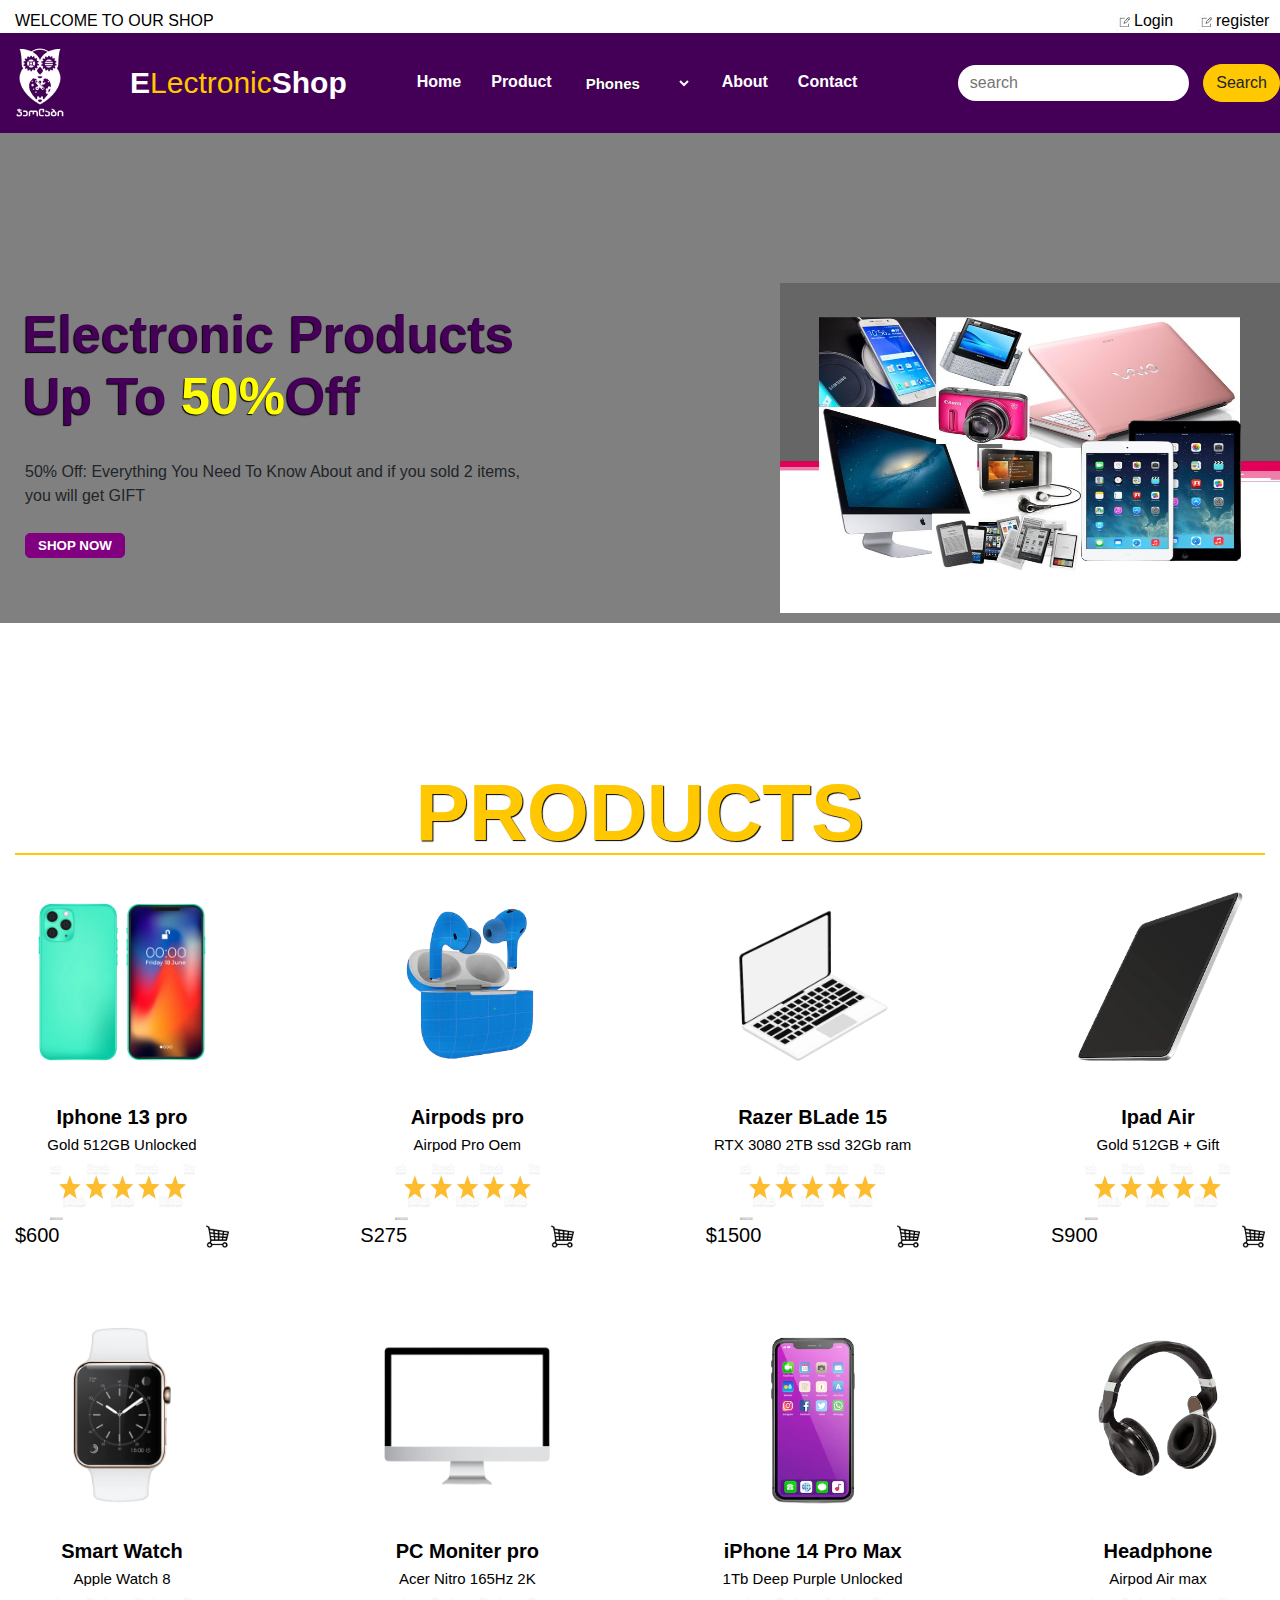
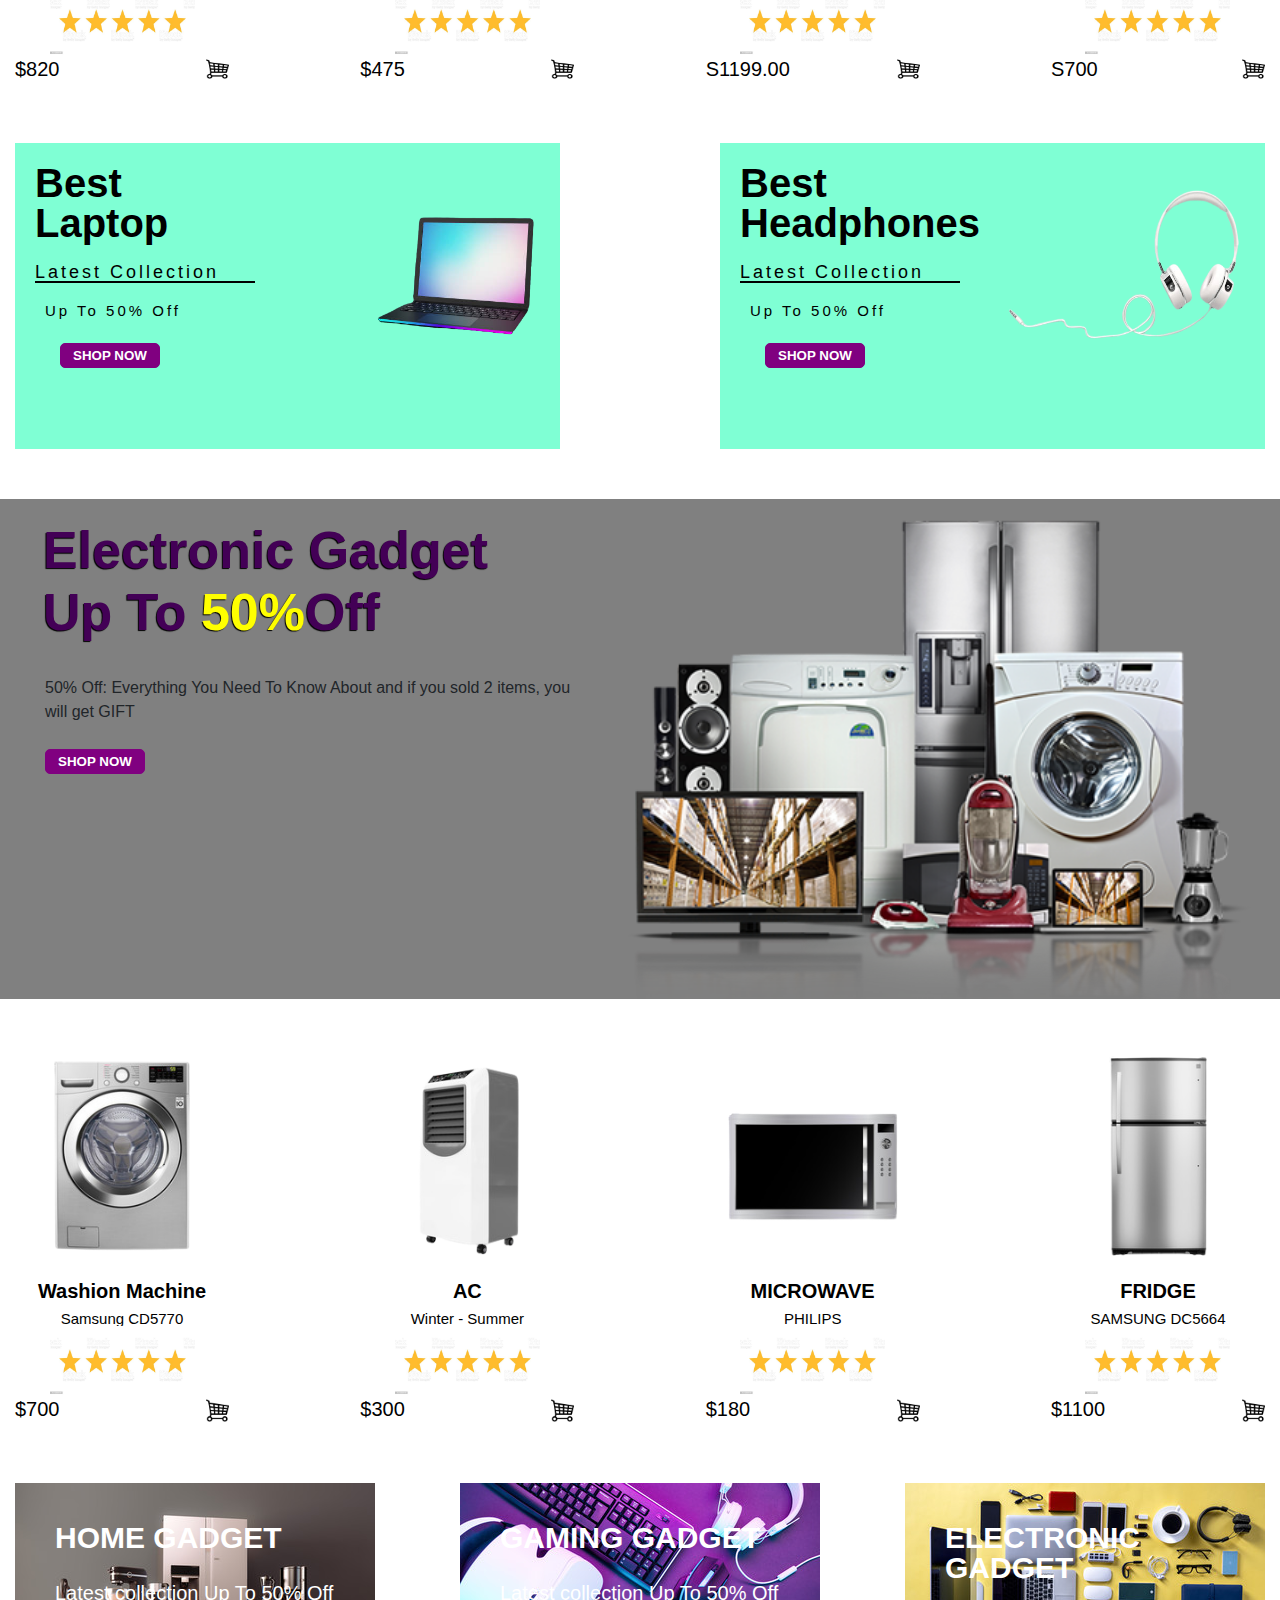
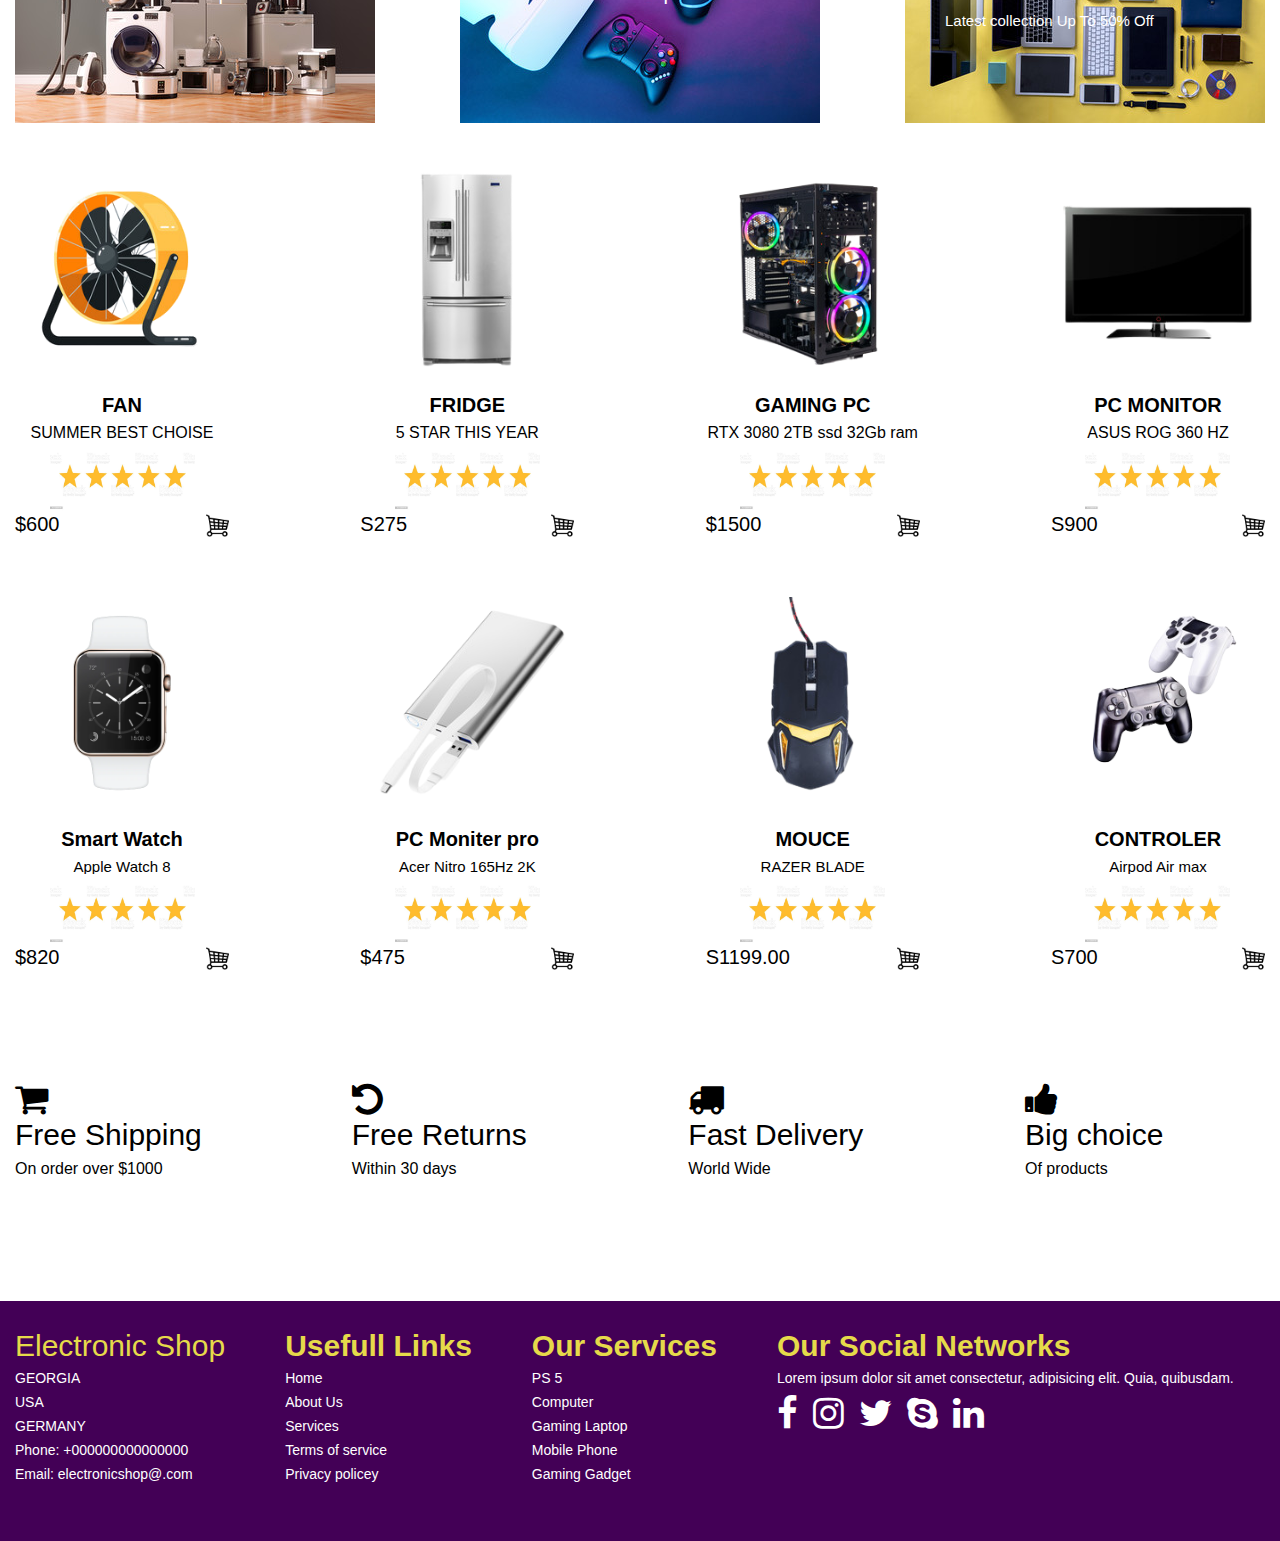
<file: index.html>
<!DOCTYPE html>
<html lang="en">
  <head>
    <meta charset="UTF-8" />
    <meta http-equiv="X-UA-Compatible" content="IE=edge" />
    <meta name="viewport" content="width=device-width, initial-scale=1.0" />
    <link
      rel="stylesheet"
      href="https://cdnjs.cloudflare.com/ajax/libs/font-awesome/4.7.0/css/font-awesome.min.css"
    />
    <link rel="stylesheet" href="css/style.css" />
    <!-- font -->
    <link
      href="https://fonts.googleapis.com/css2?family=Merriweather:wght@400;700&display=swap"
      rel="stylesheet"
    />

    <title>MAIN PRODUCT</title>
  </head>
  <body>
    <div class="header-main">
      <div class="welcome">
        <div class="top-navbar">
          <p>WELCOME TO OUR SHOP</p>
        </div>

        <div class="icons">
          <img class="login" src="image/register.jpeg" alt="login" />
          <p>Login</p>
          <img class="login" src="image/register.jpeg" alt="register" />
          <p>register</p>
        </div>
      </div>
      <!-- header -->
      <header class="header">
        <div class="header-content">
          <div class="nav-left">
            <div class="logo">
              <img class="geolablogo" src="image/geolabremove.png" alt="logo" />
              <span class="electronic">E</span>
              <p>Lectronic</p>
              <span class="electronic">Shop</span>
            </div>

            <nav>
              <ul>
                <a href="#firspage"> <li>Home</li></a>
                <a href="#secondpage"> <li>Product</li></a>

                <select class="category">
                  <option class="technick" value="Phones">Phones</option>
                  <option class="technick" value="laptop">Laptop</option>
                  <option class="technick" value="headphone">Headphone</option>
                  <option class="technick" value="monitor">Monitor</option>
                </select>

                <a href="second.html"> <li>About</li></a>
                <li>Contact</li>
              </ul>
            </nav>
            <a href="javascript:void(0);" class="icon" onclick="myFunction()">
              <i class="fa fa-bars burger-bar"></i>
            </a>
          </div>

          <div class="nav-right">
            <input
              class="search1"
              type="text"
              type="search"
              placeholder="search"
            />
            <button class="btn">Search</button>
          </div>
        </div>
      </header>
      <!-- header -->
    </div>
    <section class="firspage">
      <div class="home-page" id="firspage">
        <div class="home-left">
          <h1>
            Electronic Products <br />Up To <span class="discount">50%</span>Off
          </h1>
          <p>
            50% Off: Everything You Need To Know About and if you sold 2 items,
            you will get GIFT
          </p>
          <button class="shop-now">SHOP NOW</button>
        </div>

        <img class="electronic-img" src="image/all.jpg" alt="electronic" />
      </div>
    </section>
    <section class="secondpage">
      <div class="products container" id="secondpage">
        <h1>PRODUCTS</h1>
        <div class="main-card">
          <div class="card1 card">
            <img class="iphone-box box1" src="image/iphone.png" alt="Iphone" />
            <h3 class="iphone-name tittle">Iphone 13 pro</h3>
            <p class="iphone-text specs">Gold 512GB Unlocked</p>
            <img class="star" src="image/starrr.jpg" alt="star" />
            <div class="price">
              <p class="item-price">$600</p>
              <img class="shopping-cart" src="image/cartt.png" alt="cart" />
            </div>
          </div>
          <div class="card2 card">
            <img
              class="airpods-box box1"
              src="image/airpods.png"
              alt="Iphone"
            />
            <h3 class="airpods-name tittle">Airpods pro</h3>
            <p class="airpods-text specs">Airpod Pro Oem</p>
            <img class="star" src="image/starrr.jpg" alt="star" />
            <div class="price">
              <p class="item-price">S275</p>
              <img class="shopping-cart" src="image/cartt.png" alt="cart" />
            </div>
          </div>
          <div class="card3 card">
            <img class="laptop-box box1" src="image/laptop.png" alt="Iphone" />
            <h3 class="laptop-name tittle">Razer BLade 15</h3>
            <p class="laptop-text specs">RTX 3080 2TB ssd 32Gb ram</p>
            <img class="star" src="image/starrr.jpg" alt="star" />
            <div class="price">
              <p class="item-price">$1500</p>
              <img class="shopping-cart" src="image/cartt.png" alt="cart" />
            </div>
          </div>
          <div class="card4 card">
            <img class="ipad-box box1" src="image/ipad.png" alt="Iphone" />
            <h3 class="ipad-name tittle">Ipad Air</h3>
            <p class="ipad-text specs">Gold 512GB + Gift</p>
            <img class="star" src="image/starrr.jpg" alt="star" />
            <div class="price">
              <p class="item-price">S900</p>
              <img class="shopping-cart" src="image/cartt.png" alt="cart" />
            </div>
          </div>
        </div>

        <div class="main-card2">
          <div class="card5 card2">
            <img class="iphone-box box2" src="image/watch.png" alt="Iphone" />
            <h3 class="iphone-name tittle2">Smart Watch</h3>
            <p class="iphone-text specs2">Apple Watch 8</p>
            <img class="star2" src="image/starrr.jpg" alt="star" />
            <div class="price2">
              <p class="item-price2">$820</p>
              <img class="shopping-cart2" src="image/cartt.png" alt="cart" />
            </div>
          </div>
          <div class="card6 card2">
            <img
              class="airpods-box box2"
              src="image/monitor.png"
              alt="Iphone"
            />
            <h3 class="airpods-name tittle2">PC Moniter pro</h3>
            <p class="airpods-text specs2">Acer Nitro 165Hz 2K</p>
            <img class="star2" src="image/starrr.jpg" alt="star" />
            <div class="price2">
              <p class="item-price2">$475</p>
              <img class="shopping-cart2" src="image/cartt.png" alt="cart" />
            </div>
          </div>
          <div class="card7 card2">
            <img class="laptop-box box2" src="image/iphonee.png" alt="Iphone" />
            <h3 class="laptop-name tittle2">iPhone 14 Pro Max</h3>
            <p class="laptop-text specs2">1Tb Deep Purple Unlocked</p>
            <img class="star2" src="image/starrr.jpg" alt="star" />
            <div class="price2">
              <p class="item-price2">S1199.00</p>
              <img class="shopping-cart2" src="image/cartt.png" alt="cart" />
            </div>
          </div>
          <div class="card8 card2">
            <img
              class="ipad-box box2"
              src="image/headphones.png"
              alt="Iphone"
            />
            <h3 class="ipad-name tittle2">Headphone</h3>
            <p class="ipad-text specs2">Airpod Air max</p>
            <img class="star2" src="image/starrr.jpg" alt="star" />
            <div class="price2">
              <p class="item-price2">S700</p>
              <img class="shopping-cart2" src="image/cartt.png" alt="cart" />
            </div>
          </div>
        </div>
      </div>
    </section>

    <section class="thirdpage">
      <div class="reklams container">
        <div class="reklams-view">
          <div class="third-text">
            <h2>Best Laptop</h2>
            <h4>Latest Collection</h4>
            <p>Up To 50% Off</p>
            <button class="buttom2">SHOP NOW</button>
          </div>
          <img class="laptop1" src="image/laptop1.png" alt="Electonic" />
        </div>
        <div class="reklams-view">
          <div class="third-text">
            <h2>Best Headphones</h2>
            <h4>Latest Collection</h4>
            <p>Up To 50% Off</p>
            <button class="buttom2">SHOP NOW</button>
          </div>
          <img
            class="laptop1"
            src="image/yursasmeni.png"
            alt="Electonic"
            style="width: 280px"
          />
        </div>
      </div>
      <div class="third-down">
        <div class="third-content">
          <h1>
            Electronic Gadget <br />Up To <span class="discount">50%</span>Off
          </h1>
          <p>
            50% Off: Everything You Need To Know About and if you sold 2 items,
            you will get GIFT
          </p>
          <button class="shop-now">SHOP NOW</button>
        </div>

        <div class="third-img">
          <!-- Img in CSS -->
        </div>
      </div>
    </section>

    <section class="fourth-page">
      <div class="fourth container">
        <div class="fourth-card">
          <div class="fourth-box box3">
            <img
              class="Washion Machine box1"
              src="image/sarecximanqana.png"
              alt="WashionMachine"
            />
            <h3 class="Washion Machine-name tittle">Washion Machine</h3>
            <p class="Washion Machine specs">Samsung CD5770</p>
            <img class="star" src="image/starrr.jpg" alt="star" />
            <div class="price">
              <p class="item-price">$700</p>
              <img class="shopping-cart" src="image/cartt.png" alt="cart" />
            </div>
          </div>
          <div class="fourth-box box3">
            <img
              class="kondicioneri box1"
              src="image/kondicioneri.png"
              alt="AC"
            />
            <h3 class="kondicioneri-name tittle">AC</h3>
            <p class="kondicioneri specs">Winter - Summer</p>
            <img class="star" src="image/starrr.jpg" alt="star" />
            <div class="price">
              <p class="item-price">$300</p>
              <img class="shopping-cart" src="image/cartt.png" alt="cart" />
            </div>
          </div>
          <div class="fourth-box box3">
            <img
              class="Microwave Oven box1"
              src="image/mikrotalguri.png"
              alt="Microwave Oven "
            />
            <h3 class="Microwave Oven -name tittle">MICROWAVE</h3>
            <p class="Microwave Oven specs">PHILIPS</p>
            <img class="star" src="image/starrr.jpg" alt="star" />
            <div class="price">
              <p class="item-price">$180</p>
              <img class="shopping-cart" src="image/cartt.png" alt="cart" />
            </div>
          </div>
          <div class="fourth-box box3">
            <img
              class="macivari box1"
              src="image/macivari.png"
              alt="WashionMachine"
            />
            <h3 class="macivari-name tittle">FRIDGE</h3>
            <p class="macivari specs">SAMSUNG DC5664</p>
            <img class="star" src="image/starrr.jpg" alt="star" />
            <div class="price">
              <p class="item-price">$1100</p>
              <img class="shopping-cart" src="image/cartt.png" alt="cart" />
            </div>
          </div>
        </div>
        <div class="main-fourthiamge">
          <div class="iamge-fourth">
            <div class="text-image">
              <h3>HOME GADGET</h3>
              <p>Latest collection Up To 50% Off</p>
            </div>
          </div>

          <div class="iamge-fourth2">
            <div class="text-image">
              <h3>GAMING GADGET</h3>
              <p>Latest collection Up To 50% Off</p>
            </div>
          </div>
          <div class="iamge-fourth3">
            <div class="text-image">
              <h3>ELECTRONIC GADGET</h3>
              <p>Latest collection Up To 50% Off</p>
            </div>
          </div>
        </div>
      </div>
    </section>

    <section class="mexute-gverdi">
      <div class="mexutes container" id="mexute-gverdi">
        <div class="mexute-card sayopacxovrebo1">
          <div class="mexute-mainc cards">
            <img class="fan-box box5" src="image/fan.png" alt="Iphone" />
            <h3 class="fan-name tittle5">FAN</h3>
            <p class="fan-text specs5">SUMMER BEST CHOISE</p>
            <img class="star5" src="image/starrr.jpg" alt="star" />
            <div class="price5">
              <p class="item-price5">$600</p>
              <img class="shopping-cart5" src="image/cartt.png" alt="cart" />
            </div>
          </div>
          <div class="mexute-mainc2 cards">
            <img class="airpods-box box5" src="image/fridge.png" alt="fridge" />
            <h3 class="airpods-name tittle5">FRIDGE</h3>
            <p class="airpods-text specs5">5 STAR THIS YEAR</p>
            <img class="star5" src="image/starrr.jpg" alt="star" />
            <div class="price5">
              <p class="item-price5">S275</p>
              <img class="shopping-cart5" src="image/cartt.png" alt="cart" />
            </div>
          </div>
          <div class="mexute-mainc3 cards">
            <img class="laptop-box box5" src="image/keisipc.png" alt="Iphone" />
            <h3 class="laptop-name tittle5">GAMING PC</h3>
            <p class="laptop-text specs5">RTX 3080 2TB ssd 32Gb ram</p>
            <img class="star5" src="image/starrr.jpg" alt="star" />
            <div class="price5">
              <p class="item-price5">$1500</p>
              <img class="shopping-cart5" src="image/cartt.png" alt="cart" />
            </div>
          </div>
          <div class="mexute-mainc4 cards">
            <img class="ipad-box box5" src="image/monitorpc.png" alt="Iphone" />
            <h3 class="ipad-name tittle5">PC MONITOR</h3>
            <p class="ipad-text specs5">ASUS ROG 360 HZ</p>
            <img class="star5" src="image/starrr.jpg" alt="star" />
            <div class="price5">
              <p class="item-price5">S900</p>
              <img class="shopping-cart5" src="image/cartt.png" alt="cart" />
            </div>
          </div>
        </div>

        <div class="mexute-card2 sayopacxovrebo1">
          <div class="mexute-mainc5 cards2">
            <img class="smart-box box50" src="image/watch.png" alt="Iphone" />
            <h3 class="smart-name tittle50">Smart Watch</h3>
            <p class="smart-text specs50">Apple Watch 8</p>
            <img class="star50" src="image/starrr.jpg" alt="star" />
            <div class="price50">
              <p class="item-price50">$820</p>
              <img class="shopping-cart50" src="image/cartt.png" alt="cart" />
            </div>
          </div>
          <div class="mexute-mainc6 cards2">
            <img
              class="airpods2-box box50"
              src="image/airpods2.png"
              alt="Iphone"
            />
            <h3 class="airpods2-name tittle50">PC Moniter pro</h3>
            <p class="airpods2-text specs50">Acer Nitro 165Hz 2K</p>
            <img class="star50" src="image/starrr.jpg" alt="star" />
            <div class="price50">
              <p class="item-price50">$475</p>
              <img class="shopping-cart50" src="image/cartt.png" alt="cart" />
            </div>
          </div>
          <div class="mexute-mainc7 cards2">
            <img class="mausi-box box50" src="image/mausi.png" alt="Iphone" />
            <h3 class="mausi-name tittle50">MOUCE</h3>
            <p class="mausi-text specs50">RAZER BLADE</p>
            <img class="star50" src="image/starrr.jpg" alt="star" />
            <div class="price50">
              <p class="item-price50">S1199.00</p>
              <img class="shopping-cart50" src="image/cartt.png" alt="cart" />
            </div>
          </div>
          <div class="mexute-mainc8 cards2">
            <img
              class="joistiki-box box50"
              src="image/joistiki.png"
              alt="Iphone"
            />
            <h3 class="joistiki-name tittle50">CONTROLER</h3>
            <p class="joistiki-text specs50">Airpod Air max</p>
            <img class="star50" src="image/starrr.jpg" alt="star" />
            <div class="price50">
              <p class="item-price50">S700</p>
              <img class="shopping-cart50" src="image/cartt.png" alt="cart" />
            </div>
          </div>
        </div>
        <div class="deliver-main">
          <div class="freeshiping service">
            <div class="cart-icons">
              <i class="fa fa-shopping-cart" style="font-size: 36px"></i>
            </div>
            <h3>Free Shipping</h3>
            <p>On order over $1000</p>
          </div>
          <div class="freereturns service">
            <div class="return-icons">
              <i class="fa fa-rotate-left" style="font-size: 36px"></i>
            </div>
            <h3>Free Returns</h3>
            <p>Within 30 days</p>
          </div>
          <div class="deliveryshiping service">
            <div class="delivery-icons">
              <i class="fa fa-truck" style="font-size: 36px"></i>
            </div>
            <h3>Fast Delivery</h3>
            <p>World Wide</p>
          </div>
          <div class="likehiping service">
            <div class="like-icons">
              <i class="fa fa-thumbs-up" style="font-size: 36px"></i>
            </div>
            <h3>Big choice</h3>
            <p>Of products</p>
          </div>
        </div>
      </div>
    </section>

    <footer>
      <div class="footer-main container">
        <div class="electronic-shop">
          <h1>Electronic Shop</h1>
          <p>GEORGIA</p>
          <p>USA</p>
          <p>GERMANY</p>
          <p>Phone: +000000000000000</p>
          <p>Email: electronicshop@.com</p>
        </div>
        <div class="electronic-shop num2-3">
          <h1>Usefull Links</h1>
          <p>Home</p>
          <p>About Us</p>
          <p>Services</p>
          <p>Terms of service</p>
          <p>Privacy policey</p>
        </div>
        <div class="electronic-shop num2-3">
          <h1>Our Services</h1>
          <p>PS 5</p>
          <p>Computer</p>
          <p>Gaming Laptop</p>
          <p>Mobile Phone</p>
          <p>Gaming Gadget</p>
        </div>
        <div class="electronic-shop num4">
          <h1>Our Social Networks</h1>
          <p>
            Lorem ipsum dolor sit amet consectetur, adipisicing elit. Quia,
            quibusdam.
          </p>
          <div class="footer-icon">
            <i class="fa fa-facebook" style="font-size: 36px"></i>
            <i class="fa fa-instagram" style="font-size: 36px"></i>
            <i class="fa fa-twitter" style="font-size: 36px"></i>
            <i class="fa fa-skype" style="font-size: 36px"></i>
            <i class="fa fa-linkedin" style="font-size: 36px"></i>
          </div>
        </div>
      </div>
    </footer>
  </body>
</html>
</file>
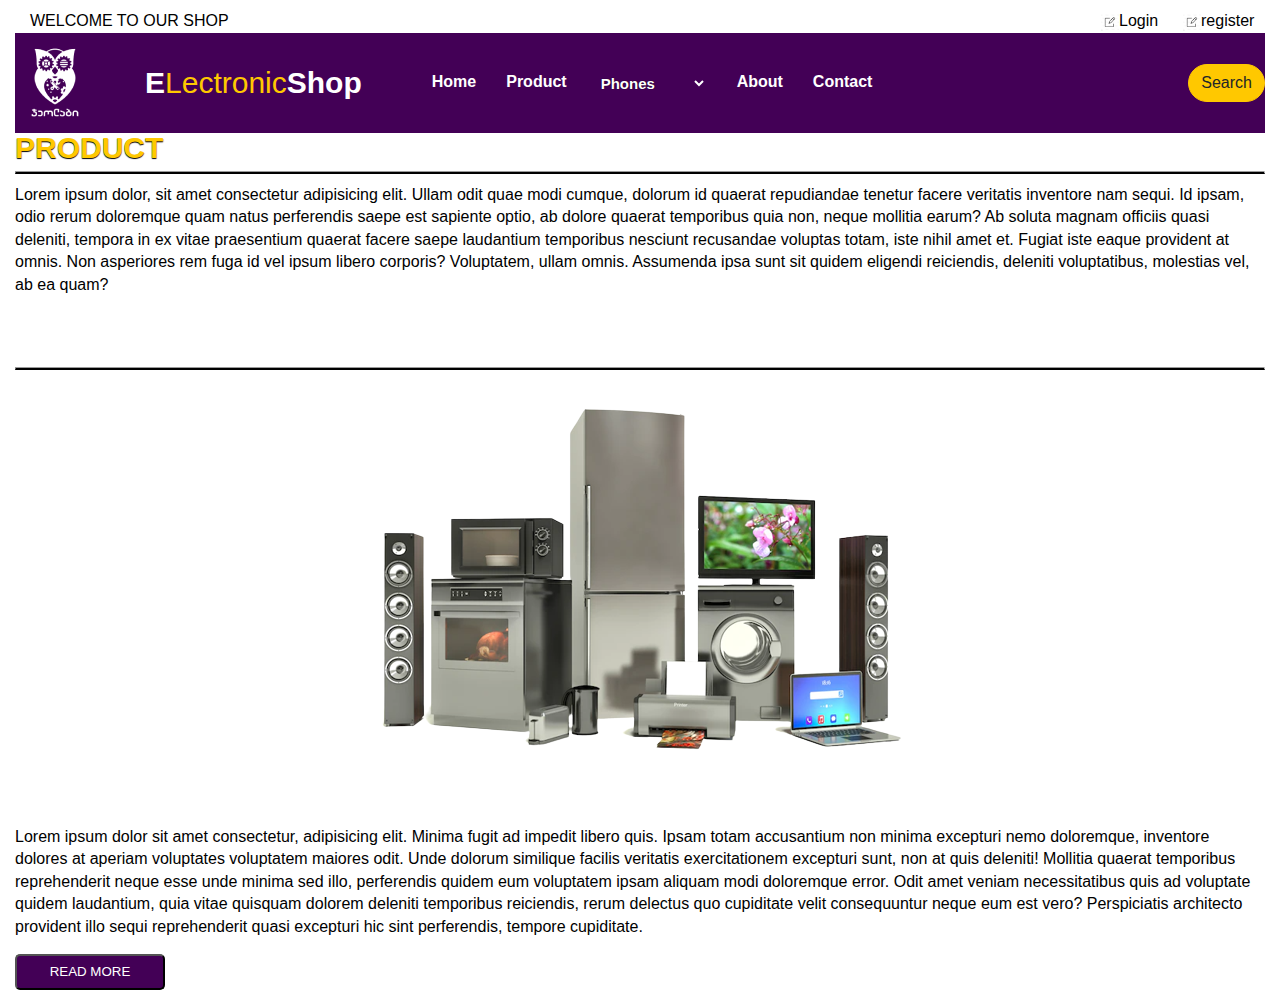
<file: second.html>
<!DOCTYPE html>
<html lang="en">
  <head>
    <meta charset="UTF-8" />
    <meta http-equiv="X-UA-Compatible" content="IE=edge" />
    <meta name="viewport" content="width=device-width, initial-scale=1.0" />
    <link
      rel="stylesheet"
      href="https://cdnjs.cloudflare.com/ajax/libs/font-awesome/4.7.0/css/font-awesome.min.css"
    />
    <link rel="stylesheet" href="css/style.css" />
    <!-- font -->
    <link />
    <title>ABOUT</title>
  </head>
  <body>
    <div class="container">
      
      <div class="header-main">
        <div class="welcome">
          <div class="top-navbar">
            <p>WELCOME TO OUR SHOP</p>
          </div>
  
          <div class="icons">
            <img class="login" src="image/register.jpeg" alt="login" />
            <p>Login</p>
            <img class="login" src="image/register.jpeg" alt="register" />
            <p>register</p>
          </div>
        </div>
        <!-- header -->
        <header class="header">
          <div class="header-content">
            <div class="nav-left">
              <div class="logo">
                <img class="geolablogo" src="image/geolabremove.png" alt="logo" />
                <span class="electronic">E</span>
                <p>Lectronic</p>
                <span class="electronic">Shop</span>
              </div>
  
              <nav>
                <ul>
                  <a href="index.html"> <li>Home</li></a>
                  <li>Product</li>
  
                  <select class="category">
                    <option class="technick" value="Phones">Phones</option>
                    <option class="technick" value="laptop">Laptop</option>
                    <option class="technick" value="headphone">Headphone</option>
                    <option class="technick" value="monitor">Monitor</option>
                  </select>
  
                  <a href="#Aboutpage"> <li>About</li></a>
                  <li>Contact</li>
                </ul>
              </nav>
              
            </div>
  
            <div class="nav-right">
             
              <button class="btn">Search</button>
            </div>
          </div>
        </header>

      <section class="Aboutpage">
        <div class="about container" id="Aboutpage">
          <div class="main-about">
            <div class="top-about">
              <h3>PRODUCT</h3>
              <hr />
              <p>
                Lorem ipsum dolor, sit amet consectetur adipisicing elit. Ullam
                odit quae modi cumque, dolorum id quaerat repudiandae tenetur
                facere veritatis inventore nam sequi. Id ipsam, odio rerum
                doloremque quam natus perferendis saepe est sapiente optio, ab
                dolore quaerat temporibus quia non, neque mollitia earum? Ab
                soluta magnam officiis quasi deleniti, tempora in ex vitae
                praesentium quaerat facere saepe laudantium temporibus nesciunt
                recusandae voluptas totam, iste nihil amet et. Fugiat iste eaque
                provident at omnis. Non asperiores rem fuga id vel ipsum libero
                corporis? Voluptatem, ullam omnis. Assumenda ipsa sunt sit
                quidem eligendi reiciendis, deleniti voluptatibus, molestias
                vel, ab ea quam?
              </p>
              <hr />
            </div>
          </div>
          <div class="down-about">
            <img src="image/secondimage.png" alt="TECHNICKS" />
            <div class="about-text">
              <p>
                Lorem ipsum dolor sit amet consectetur, adipisicing elit. Minima
                fugit ad impedit libero quis. Ipsam totam accusantium non minima
                excepturi nemo doloremque, inventore dolores at aperiam
                voluptates voluptatem maiores odit. Unde dolorum similique
                facilis veritatis exercitationem excepturi sunt, non at quis
                deleniti! Mollitia quaerat temporibus reprehenderit neque esse
                unde minima sed illo, perferendis quidem eum voluptatem ipsam
                aliquam modi doloremque error. Odit amet veniam necessitatibus
                quis ad voluptate quidem laudantium, quia vitae quisquam dolorem
                deleniti temporibus reiciendis, rerum delectus quo cupiditate
                velit consequuntur neque eum est vero? Perspiciatis architecto
                provident illo sequi reprehenderit quasi excepturi hic sint
                perferendis, tempore cupiditate.
              </p>
              <button class="READ-MORE">READ MORE</button>
            </div>
          </div>
        </div>
      </section>
    </div>
  </body>
</html>
</file>
<file: css/style.css>
@import"https://fonts.googleapis.com/css2?family=Merriweather:wght@400;500;600;700&display=swap";html,body,div,span,applet,object,iframe,h1,h2,h3,h4,h5,h6,p,blockquote,pre,a,abbr,acronym,address,big,cite,code,del,dfn,em,img,ins,kbd,q,s,samp,small,strike,strong,sub,sup,tt,var,b,u,i,center,dl,dt,dd,ol,ul,li,fieldset,form,label,legend,table,caption,tbody,tfoot,thead,tr,th,td,article,aside,canvas,details,embed,figure,figcaption,footer,header,hgroup,menu,nav,output,ruby,section,summary,time,mark,audio,video{margin:0;padding:0;border:0;font-size:100%;font:inherit;vertical-align:baseline}article,aside,details,figcaption,figure,footer,header,hgroup,menu,nav,section{display:block}body{line-height:1}ol,ul{list-style:none}blockquote,q{quotes:none}blockquote:before,blockquote:after,q:before,q:after{content:"";content:none}table{border-collapse:collapse;border-spacing:0}*{box-sizing:border-box}a{text-decoration:none;list-style:none}body{font-family:"Roboto",sans-serif}body .container{max-width:1250px;width:100%;margin:0 auto}body .header-main .welcome{display:flex;justify-content:space-between;margin-top:13px;margin-left:15px}body .header-main .welcome .icons{display:flex}body .header-main .welcome .icons .login{width:18px;height:18px}body .header-main .welcome .icons p{width:64px;height:20px;font-size:16px}body .header-main .header .header-content{display:flex;justify-content:space-between;align-items:center;background-color:#430056;height:100px}@media(max-width: 1024px){body .header-main .header .header-content{display:flex}body .header-main .header .header-content li{display:none}body .header-main .header .header-content .nav-right{display:none}body .header-main .header .header-content select{display:none}body .header-main .header .header-content .burger-bar{display:block}}body .header-main .header .header-content .nav-left{display:flex;align-items:center;justify-content:start}@media(max-width: 1124px){body .header-main .header .header-content .nav-left{width:100%;display:flex;justify-content:space-between}}@media(max-width: 768px){body .header-main .header .header-content .nav-left{width:100%;display:flex;justify-content:space-between}}body .header-main .header .header-content .logo{display:flex;align-items:center}body .header-main .header .header-content .logo .span{color:#ffc800}body .header-main .header .header-content .nav{display:flex}body .header-main .header .header-content .geolablogo{width:80px;height:80px;margin-right:50px;transition:width 2s ease}body .header-main .header .header-content .geolablogo:hover{width:120px}body .header-main .header .header-content .electronic{font-size:30px;font-weight:700;color:#fff}body .header-main .header .header-content p{font-size:bold;color:#ffc800;font-size:30px;transition:font-size 2s ease}body .header-main .header .header-content p:hover{font-size:40px;margin-left:20px;margin-right:20px}body .header-main .header .header-content ul{display:flex;column-gap:30px;margin-left:70px;font-weight:700}body .header-main .header .header-content ul :hover{cursor:pointer;color:#ffc800}body .header-main .header .header-content ul .category{width:110px;background-color:rgba(0,0,0,0);color:#fff;font-weight:bold;font-size:15px;border:none;outline:none;text-shadow:0px 0px 1px #000;transition:.5s ease}body .header-main .header .header-content ul .category .technick{font-weight:bold;width:150px;height:40px;border-bottom:1px;color:red}body .header-main .header .header-content ul li{color:#fff}body .header-main .header .burger-bar{display:none}body .nav-right .search1{border-radius:50px;border:none;padding:.375rem .75rem;font-size:1rem;font-weight:400;line-height:1.5;color:#212529;background-color:#fff;background-clip:padding-box}body .nav-right .btn{border-radius:50px;color:#fff;border:1px solid #ffc800;background-color:#ffc800;margin-left:10px;padding:.375rem .75rem;font-size:1rem;font-weight:400;line-height:1.5;color:#212529;text-align:center}body .home-page{display:flex;justify-content:space-between;background-color:gray}body .home-page .home-left{width:531px;height:340px;margin-top:150px}body .home-page .home-left h1{color:#430056;font-weight:bold;margin-left:23px;margin-top:20px;font-size:52px;text-shadow:-1px 1px 1px #000;line-height:1.2;cursor:pointer}body .home-page .home-left h1 .discount{color:#ff0}body .home-page .home-left p{margin-top:2rem;margin-left:25px;font-size:1rem;font-weight:400;line-height:1.5;color:#212529}body .home-page .home-left .shop-now{text-align:center;margin-left:25px;margin-top:25px;background-color:purple;width:100px;height:25px;font-weight:bold;color:#fff;border:solid 1px purple;border-radius:5px}body .home-page .home-left .shop-now:hover{background-color:#ff0}body .home-page .electronic-img{width:500px;height:330px;margin-top:150px}@media(max-width: 1024px){body .home-page{display:flex;flex-direction:column;justify-content:center;align-items:center;background-color:gray}body .home-page .electronic-img{margin-top:10px}}body .secondpage .products h1{margin-top:150px;margin-bottom:20px;font-size:80px;font-weight:700;text-align:center;color:#ffc800;text-shadow:1px 1px 1px #000;border-bottom:2px solid #ffc800}body .secondpage .products .main-card{display:flex;justify-content:space-between;column-gap:30px}@media(max-width: 1024px){body .secondpage .products .main-card{display:flex;flex-direction:column;justify-content:center;align-items:center;background-color:#fff}}body .secondpage .products .main-card .card{max-width:216px;min-height:384px;text-align:center}body .secondpage .products .main-card .card .box1{width:214px;height:214px;margin-bottom:15px}body .secondpage .products .main-card .card .tittle{font-size:20px;font-weight:600;margin-bottom:10px}body .secondpage .products .main-card .card .specs{font-size:15px}body .secondpage .products .main-card .card .star{width:145px;height:70px}body .secondpage .products .main-card .card .price{display:flex;justify-content:space-between}body .secondpage .products .main-card .card .price .item-price{font-weight:400;font-size:20px}body .secondpage .products .main-card .card .price .shopping-cart{max-width:23px;min-height:20px}body .secondpage .products .main-card2{display:flex;justify-content:space-between;column-gap:20px;margin-top:50px}@media(max-width: 1024px){body .secondpage .products .main-card2{display:flex;flex-direction:column;justify-content:center;align-items:center;background-color:#fff}}body .secondpage .products .main-card2 .card2{max-width:216px;min-height:384px;text-align:center}body .secondpage .products .main-card2 .card2 .box2{width:214px;height:214px;margin-bottom:15px}body .secondpage .products .main-card2 .card2 .tittle2{font-size:20px;font-weight:600;margin-bottom:10px}body .secondpage .products .main-card2 .card2 .specs2{font-size:15px}body .secondpage .products .main-card2 .card2 .star2{width:145px;height:70px}body .secondpage .products .main-card2 .card2 .price2{display:flex;justify-content:space-between}body .secondpage .products .main-card2 .card2 .price2 .item-price2{font-weight:400;font-size:20px}body .secondpage .products .main-card2 .card2 .price2 .shopping-cart2{width:23px;height:20px}body .thirdpage{display:flex;justify-content:space-between;flex-direction:column}body .thirdpage .reklams{display:flex;justify-content:space-between}body .thirdpage .reklams .reklams-view{display:flex;justify-content:space-between;max-width:545px;min-height:306px;background-color:#7fffd4;margin-top:50px;padding-top:20px;padding-left:20px}body .thirdpage .reklams .reklams-view .third-text h2{font-size:40px;font-weight:bold}body .thirdpage .reklams .reklams-view .third-text h4{font-size:18px;color:#000;margin-top:20px;margin-bottom:20px;letter-spacing:3px;border-bottom:2px solid #000;width:220px}body .thirdpage .reklams .reklams-view .third-text p{font-size:15px;color:#000;margin-left:10px;letter-spacing:3px}body .thirdpage .reklams .reklams-view .third-text .buttom2{text-align:center;margin-left:25px;margin-top:25px;background-color:purple;width:100px;height:25px;font-weight:bold;color:#fff;border:solid 1px purple;border-radius:5px}body .thirdpage .reklams .reklams-view .laptop1{width:325px;height:194px}body .thirdpage .third-down{display:flex;justify-content:space-between;margin-top:50px;padding-left:20px;padding-right:20px;background-color:gray}body .thirdpage .third-down .third-content h1{color:#430056;font-weight:bold;margin-left:23px;margin-top:20px;font-size:52px;text-shadow:-1px 1px 1px #000;line-height:1.2;cursor:pointer}body .thirdpage .third-down .third-content h1 .discount{color:#ff0}body .thirdpage .third-down .third-content p{margin-top:2rem;margin-left:25px;font-size:1rem;font-weight:400;line-height:1.5;color:#212529}body .thirdpage .third-down .third-content .shop-now{text-align:center;margin-left:25px;margin-top:25px;background-color:purple;width:100px;height:25px;font-weight:bold;color:#fff;border:solid 1px purple;border-radius:5px}body .thirdpage .third-down .third-content .shop-now:hover{background-color:#ff0}body .thirdpage .third-down .third-img{width:60%;height:500px;background-image:url("../image/yvelaperi.png");background-size:cover;background-position:center;background-repeat:no-repeat}@media(max-width: 1124px){body .thirdpage .reklams{justify-content:center;column-gap:60px}body .thirdpage .reklams .reklams-view{flex-direction:column;text-align:center;padding:20px}body .thirdpage .reklams .reklams-view .third-text h4{width:100%}body .thirdpage .reklams .reklams-view .third-text p{margin-left:0px}body .thirdpage .reklams .reklams-view .third-text .buttom2{margin-left:0px}}@media(max-width: 768px){body .thirdpage .reklams{flex-direction:column;align-items:center}}body .Aboutpage .about .main-about h3{font-weight:bold;color:#ffc800;text-shadow:0px 1px 1px #000;font-size:30px}body .Aboutpage .about .main-about hr{border-bottom:2px solid #000}body .Aboutpage .about .main-about p{margin-top:10px;height:175px;line-height:1.4}body .Aboutpage .about .down-about{display:flex}body .Aboutpage .about .down-about .about-text p{margin-bottom:1rem;line-height:1.4;margin-top:15px}body .Aboutpage .about .down-about .about-text .READ-MORE{width:150px;height:36px;color:#fff;background-color:#430056;border-radius:5px;cursor:pointer}body .Aboutpage .about .down-about .about-text .READ-MORE:hover{background-color:red;color:#ff0}@media(max-width: 10124px){body .down-about{flex-direction:column;align-items:center}}body .fourth-page{margin-top:50px}body .fourth-page .fourth .fourth-card{display:flex;justify-content:space-between;column-gap:30px}body .fourth-page .fourth .fourth-card .box3{max-width:216px;min-height:384px;text-align:center}body .fourth-page .fourth .fourth-card .box3 .box1{width:214px;height:214px;margin-bottom:15px}body .fourth-page .fourth .fourth-card .box3 .tittle{font-size:20px;font-weight:600;margin-bottom:10px}body .fourth-page .fourth .fourth-card .box3 .specs{font-size:15px}body .fourth-page .fourth .fourth-card .box3 .star{width:145px;height:70px}body .fourth-page .fourth .fourth-card .box3 .price{display:flex;justify-content:space-between}body .fourth-page .fourth .fourth-card .box3 .price .item-price{font-weight:400;font-size:20px}body .fourth-page .fourth .fourth-card .box3 .price .shopping-cart{max-width:23px;min-height:20px}body .fourth-page .fourth .main-fourthiamge{display:flex;justify-content:space-between;margin-top:50px}body .fourth-page .fourth .main-fourthiamge .iamge-fourth{background-image:url(../image/saxlisteqnika.png);width:360px;height:240px;background-position:center;background-size:cover;background-repeat:no-repeat}body .fourth-page .fourth .main-fourthiamge .iamge-fourth .text-image{padding:40px}body .fourth-page .fourth .main-fourthiamge .iamge-fourth .text-image h3{color:#fff;font-size:30px;font-weight:bold;margin-bottom:30px}body .fourth-page .fourth .main-fourthiamge .iamge-fourth .text-image p{color:#e6da4a;font-size:20px;color:#fff}body .fourth-page .fourth .main-fourthiamge .iamge-fourth2{background-image:url(../image/klaviatura-mausi.png);width:360px;height:240px;background-position:center;background-size:cover;background-repeat:no-repeat}body .fourth-page .fourth .main-fourthiamge .iamge-fourth2 .text-image{padding:40px}body .fourth-page .fourth .main-fourthiamge .iamge-fourth2 .text-image h3{color:#fff;font-size:30px;font-weight:bold;margin-bottom:30px}body .fourth-page .fourth .main-fourthiamge .iamge-fourth2 .text-image p{color:#e6da4a;font-size:20px;color:#fff}body .fourth-page .fourth .main-fourthiamge .iamge-fourth3{background-image:url(../image/laptops-phones.png);width:360px;height:240px;background-position:center;background-size:cover;background-repeat:no-repeat}body .fourth-page .fourth .main-fourthiamge .iamge-fourth3 .text-image{padding:40px}body .fourth-page .fourth .main-fourthiamge .iamge-fourth3 .text-image h3{color:#fff;font-size:30px;font-weight:bold;margin-bottom:30px}body .fourth-page .fourth .main-fourthiamge .iamge-fourth3 .text-image p{color:#e6da4a;font-size:15px;color:#fff}body .mexutes .mexute-card{display:flex;justify-content:space-between;column-gap:30px;margin-top:40px}body .mexutes .mexute-card .cards{max-width:216px;min-height:384px;text-align:center}body .mexutes .mexute-card .cards .box5{width:214px;height:214px;margin-bottom:15px}body .mexutes .mexute-card .cards .tittle5{font-size:20px;font-weight:600;margin-bottom:10px}body .mexutes .mexute-card .cards .specs50{font-size:15px}body .mexutes .mexute-card .cards .star5{width:145px;height:70px}body .mexutes .mexute-card .cards .price5{display:flex;justify-content:space-between}body .mexutes .mexute-card .cards .price5 .item-price5{font-weight:400;font-size:20px}body .mexutes .mexute-card .cards .price5 .shopping-cart5{max-width:23px;min-height:20px}body .mexutes .mexute-card2{display:flex;justify-content:space-between;column-gap:30px;margin-top:50px}body .mexutes .mexute-card2 .cards2{max-width:216px;min-height:384px;text-align:center}body .mexutes .mexute-card2 .cards2 .box50{width:214px;height:214px;margin-bottom:15px}body .mexutes .mexute-card2 .cards2 .tittle50{font-size:20px;font-weight:600;margin-bottom:10px}body .mexutes .mexute-card2 .cards2 .specs50{font-size:15px}body .mexutes .mexute-card2 .cards2 .star50{width:145px;height:70px}body .mexutes .mexute-card2 .cards2 .price50{display:flex;justify-content:space-between}body .mexutes .mexute-card2 .cards2 .price50 .item-price50{font-weight:400;font-size:20px}body .mexutes .mexute-card2 .cards2 .price50 .shopping-cart50{max-width:23px;min-height:20px}body .mexutes .deliver-main{display:flex;justify-content:space-between;margin-top:100px}body .mexutes .deliver-main .service{width:240px;height:120px}body .mexutes .deliver-main .service h3{font-size:30px;margin-top:0;margin-bottom:.5rem;font-weight:500;line-height:1.2}body .mexutes .deliver-main .service p{margin-bottom:1rem}@media(max-width: 1024px){body .firspage .home-page .home-left{width:450px;margin-top:50px}body .firspage .home-page .electronic-img{width:477px}body .secondpage .products h1{font-size:60px}body .third-down{flex-direction:column;align-items:center}body .fourth-card{flex-direction:column;align-items:center}body .main-fourthiamge{flex-direction:column;align-items:center;row-gap:10px}body .sayopacxovrebo1{flex-direction:column;align-items:center}body .deliver-main{display:table}body .footer-main{flex-direction:column;row-gap:10px;text-align:center}body .num4{align-items:center}body .mexutes .deliver-main{text-align:center}body .mexutes .deliver-main .service h3{font-size:15px}body .mexutes .deliver-main .service p{font-size:10px}}@media(max-width: 600px){body .firspage .home-page .home-left{width:380px;margin-top:50px}body .firspage .home-page .electronic-img{width:377px}body .secondpage .products h1{font-size:60px}body .thirdpage .third-down .third-img{width:350px;height:289px}}@media(max-width: 400px){body .firspage .home-page .home-left{width:380px;margin-top:50px}body .firspage .home-page .electronic-img{width:377px}body .secondpage .products h1{font-size:60px}body .thirdpage .third-down .third-img{width:350px;height:289px}}body footer{padding:0 0 30px 0px;color:#fff;font-size:14px;background-color:#430056;margin-top:100px;background-color:#430056}body footer .footer-main{display:flex;column-gap:60px}body footer .footer-main .electronic-shop{padding:30px 0px 30px 0px;display:flex;flex-direction:column;row-gap:10px}body footer .footer-main .electronic-shop h1{font-size:30px;color:#e6da4a}body footer .footer-main .num4 .footer-icon{display:flex;column-gap:15px}body footer .footer-main .num4 h1{font-weight:bold}body footer .footer-main .num2-3 h1{font-weight:bold}/*# sourceMappingURL=style.css.map */
</file>
